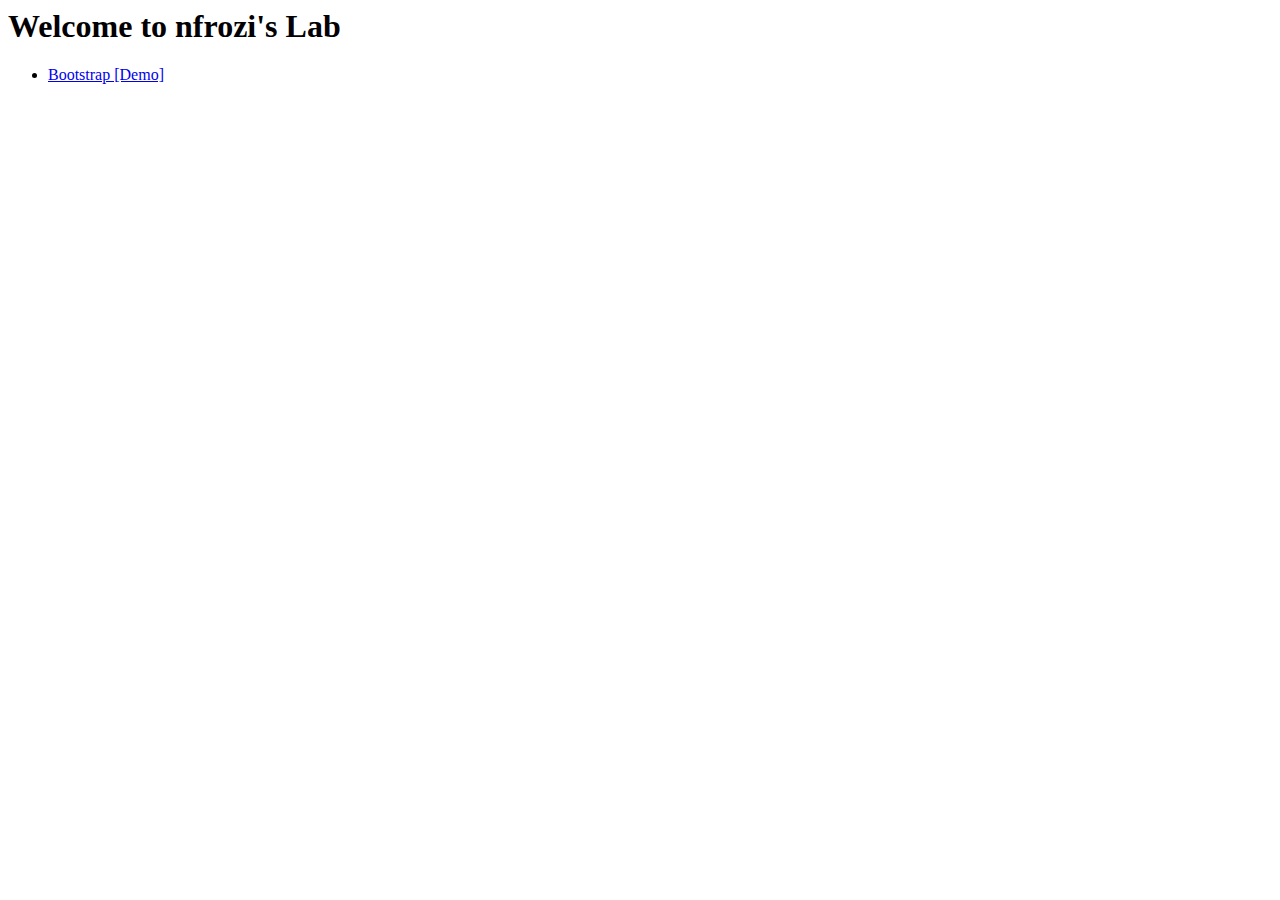
<file: index.html>
<html>
<head>
    <title>nfrozi's Lab</title>
</head>
<body>
    <h1>Welcome to nfrozi's Lab</h1>
    <!-- just testing -->
    <ul>
		<li>
			<a href="https://nfrozi.github.io/demo/proyekboot"
			   target="_blank">
				Bootstrap [Demo]
			</a>
		</li>
    </ul>
</body>
</html>
</file>
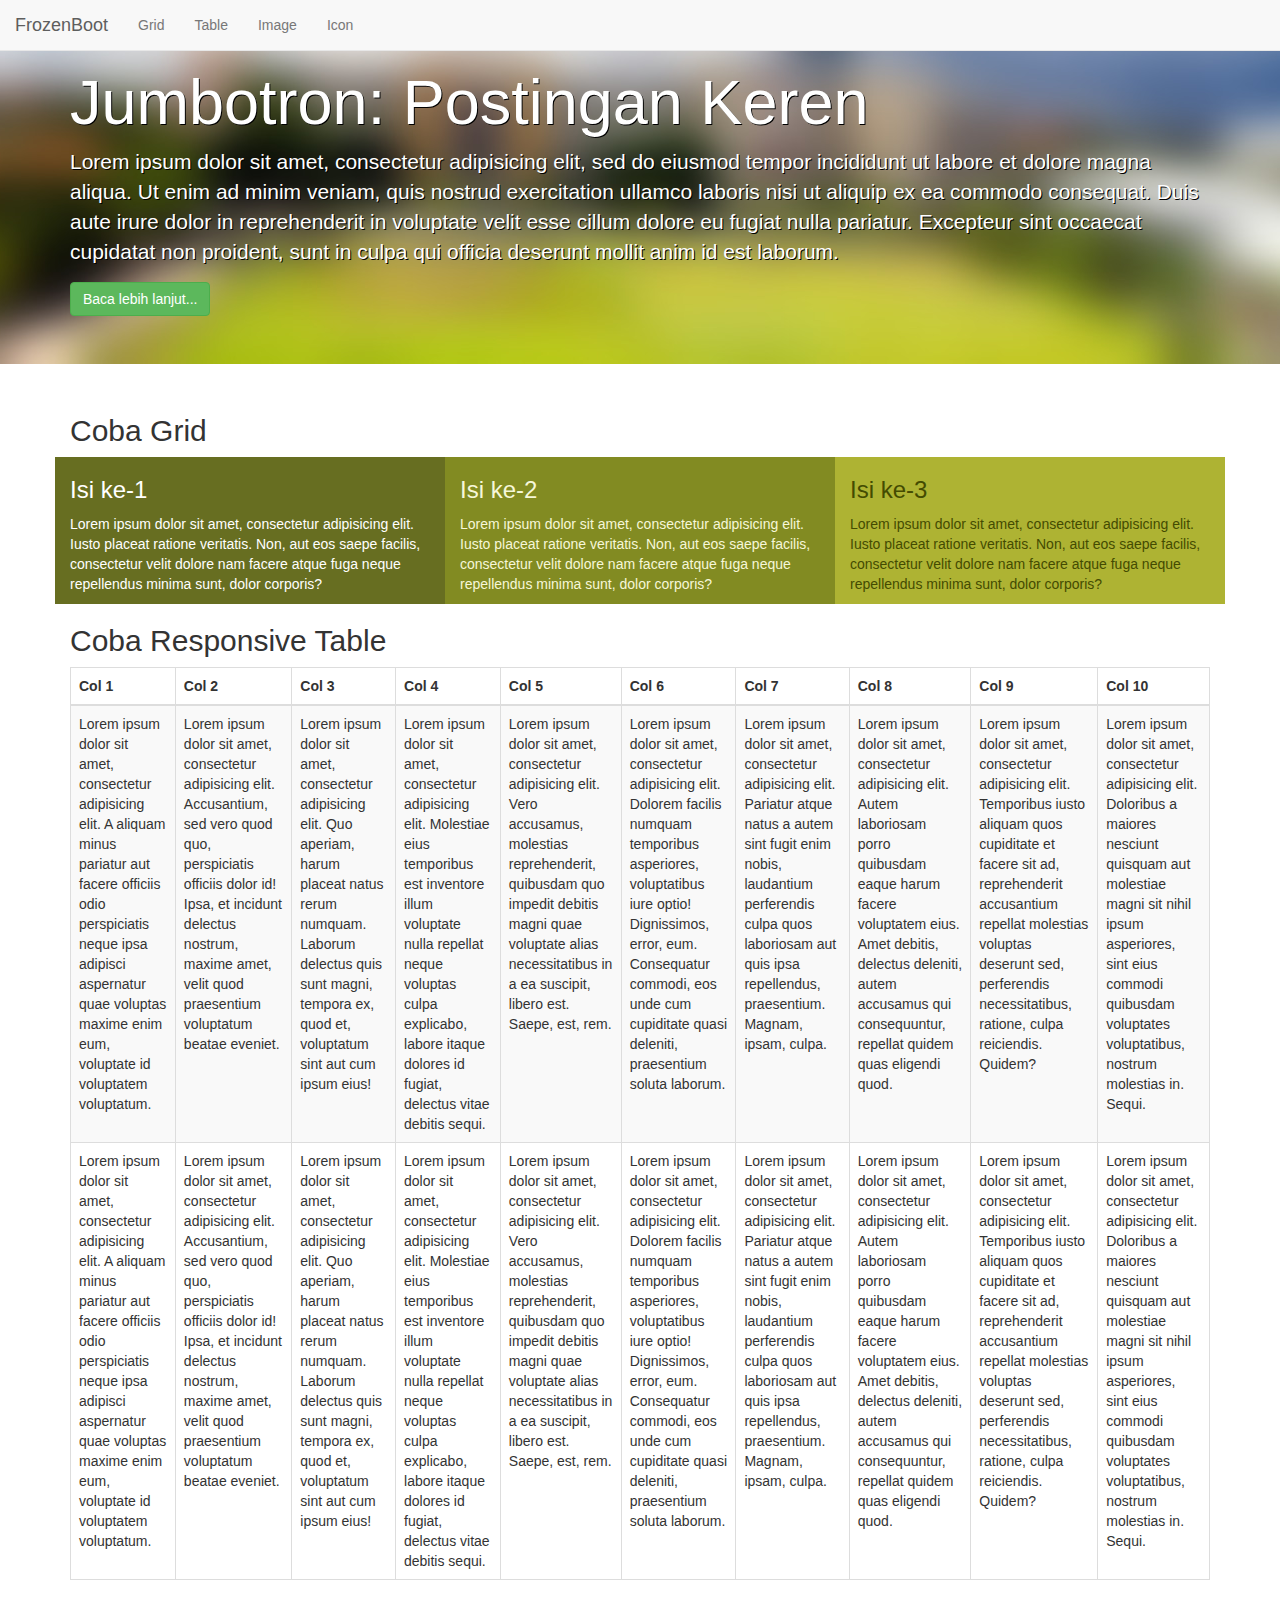
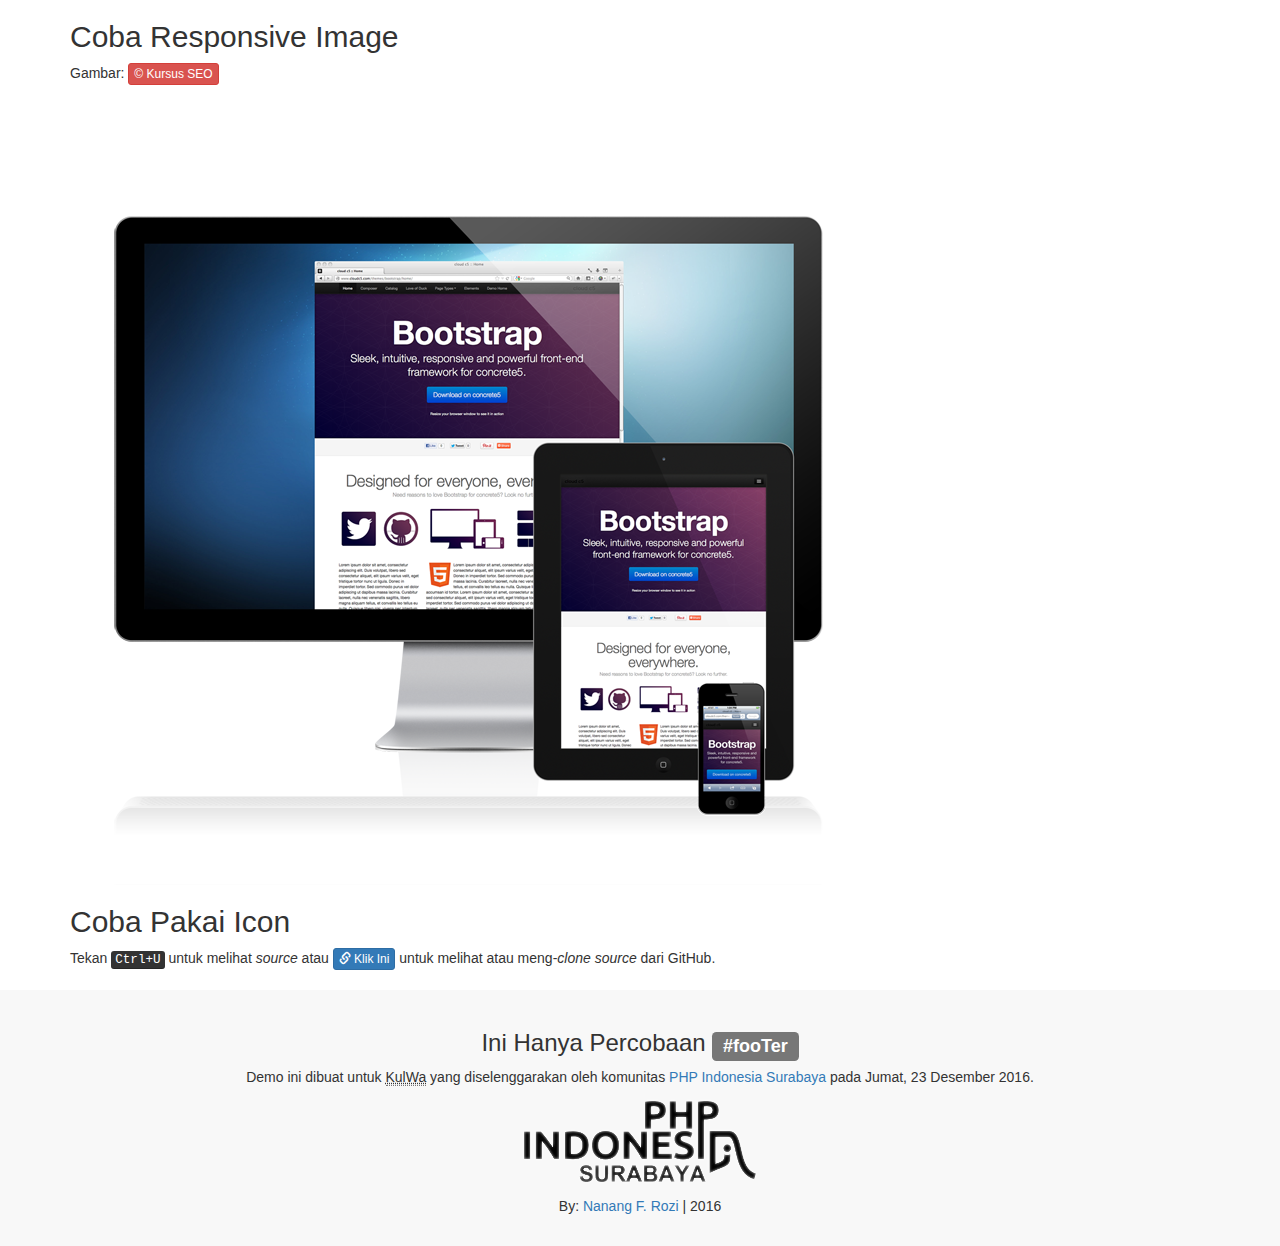
<file: demo/proyekboot/index.html>
<!DOCTYPE html>
<html>
    <head>
        <meta charset="utf-8">
        <meta name="viewport"
              content="width=device-width, initial-scale=1.0, maximum-scale=1.0, user-scalable=no">
        <meta name="author" content="Nanang F. Rozi">
        <link rel="icon" type="image/x-icon" href="assets/images/favicon.ico">
        <title>FrozenBoot - Coba Bootstrap</title>
        <link rel="stylesheet" href="libs/bootstrap/css/bootstrap.min.css">
        <link rel="stylesheet" href="assets/css/style.css">
        <script src="libs/jquery-3.1.1.min.js" charset="utf-8"></script>
        <script src="libs/bootstrap/js/bootstrap.min.js" charset="utf-8"></script>
    </head>
    <body>
        <nav class="navbar navbar-default navbar-fixed-top">
            <div class="container-fluid">
                <!-- Brand taruh samping kiri -->
                <a class="navbar-brand" href="#">FrozenBoot</a>
                <!-- Untuk menampilkan toggle button -->
                <div class="navbar-header">
                    <button type="button" class="navbar-toggle"
                            data-toggle="collapse" data-target="#menu-items">
                        <span class="icon-bar"></span>
                        <span class="icon-bar"></span>
                        <span class="icon-bar"></span>
                    </button>
                </div>
                <!-- Untuk item menunya di sini, pakai ul > li > a -->
                <div class="collapse navbar-collapse" id="menu-items">
                    <ul class="nav navbar-nav">
                        <li><a href="#grid">Grid</a></li>
                        <li><a href="#responsive-table">Table</a></li>
                        <li><a href="#responsive-image">Image</a></li>
                        <li><a href="#icon">Icon</a></li>
                    </ul>
                </div>
            </div>
        </nav>

        <div class="jumbotron">
            <div class="container">
                <h1>Jumbotron: Postingan Keren</h1>
                <p>
                    Lorem ipsum dolor sit amet, consectetur adipisicing elit, sed do eiusmod tempor incididunt ut labore et dolore magna aliqua. Ut enim ad minim veniam, quis nostrud exercitation ullamco laboris nisi ut aliquip ex ea commodo consequat. Duis aute irure dolor in reprehenderit in voluptate velit esse cillum dolore eu fugiat nulla pariatur. Excepteur sint occaecat cupidatat non proident, sunt in culpa qui officia deserunt mollit anim id est laborum.
                </p>
                <button type="button" name="button" class="btn btn-success">
                    Baca lebih lanjut...
                </button>
            </div>
        </div>

        <div class="container">
            <h2 id="grid">Coba Grid</h2>
            <div class="row withbg">
                <div class="col-md-4 col-sm-12 col-xs-6">
                    <h3>Isi ke-1</h3>
                    <p>
                        Lorem ipsum dolor sit amet, consectetur adipisicing elit. Iusto placeat ratione veritatis. Non, aut eos saepe facilis, consectetur velit dolore nam facere atque fuga neque repellendus minima sunt, dolor corporis?
                    </p>
                </div>
                <div class="col-md-4 col-sm-12 col-xs-6">
                    <h3>Isi ke-2</h3>
                    <p>
                        Lorem ipsum dolor sit amet, consectetur adipisicing elit. Iusto placeat ratione veritatis. Non, aut eos saepe facilis, consectetur velit dolore nam facere atque fuga neque repellendus minima sunt, dolor corporis?
                    </p>
                </div>
                <div class="col-md-4 col-sm-12 col-xs-6">
                    <h3>Isi ke-3</h3>
                    <p>
                        Lorem ipsum dolor sit amet, consectetur adipisicing elit. Iusto placeat ratione veritatis. Non, aut eos saepe facilis, consectetur velit dolore nam facere atque fuga neque repellendus minima sunt, dolor corporis?
                    </p>
                </div>
            </div>
            <h2 id="responsive-table">Coba Responsive Table</h2>
            <div class="table-responsive">
                <table class="table table-striped table-bordered">
                    <thead>
                        <tr>
                            <th>Col 1</th>
                            <th>Col 2</th>
                            <th>Col 3</th>
                            <th>Col 4</th>
                            <th>Col 5</th>
                            <th>Col 6</th>
                            <th>Col 7</th>
                            <th>Col 8</th>
                            <th>Col 9</th>
                            <th>Col 10</th>
                        </tr>
                    </thead>
                    <tbody>
                        <tr>
                            <td>Lorem ipsum dolor sit amet, consectetur adipisicing elit. A aliquam minus pariatur aut facere officiis odio perspiciatis neque ipsa adipisci aspernatur quae voluptas maxime enim eum, voluptate id voluptatem voluptatum.</td>
                            <td>Lorem ipsum dolor sit amet, consectetur adipisicing elit. Accusantium, sed vero quod quo, perspiciatis officiis dolor id! Ipsa, et incidunt delectus nostrum, maxime amet, velit quod praesentium voluptatum beatae eveniet.</td>
                            <td>Lorem ipsum dolor sit amet, consectetur adipisicing elit. Quo aperiam, harum placeat natus rerum numquam. Laborum delectus quis sunt magni, tempora ex, quod et, voluptatum sint aut cum ipsum eius!</td>
                            <td>Lorem ipsum dolor sit amet, consectetur adipisicing elit. Molestiae eius temporibus est inventore illum voluptate nulla repellat neque voluptas culpa explicabo, labore itaque dolores id fugiat, delectus vitae debitis sequi.</td>
                            <td>Lorem ipsum dolor sit amet, consectetur adipisicing elit. Vero accusamus, molestias reprehenderit, quibusdam quo impedit debitis magni quae voluptate alias necessitatibus in a ea suscipit, libero est. Saepe, est, rem.</td>
                            <td>Lorem ipsum dolor sit amet, consectetur adipisicing elit. Dolorem facilis numquam temporibus asperiores, voluptatibus iure optio! Dignissimos, error, eum. Consequatur commodi, eos unde cum cupiditate quasi deleniti, praesentium soluta laborum.</td>
                            <td>Lorem ipsum dolor sit amet, consectetur adipisicing elit. Pariatur atque natus a autem sint fugit enim nobis, laudantium perferendis culpa quos laboriosam aut quis ipsa repellendus, praesentium. Magnam, ipsam, culpa.</td>
                            <td>Lorem ipsum dolor sit amet, consectetur adipisicing elit. Autem laboriosam porro quibusdam eaque harum facere voluptatem eius. Amet debitis, delectus deleniti, autem accusamus qui consequuntur, repellat quidem quas eligendi quod.</td>
                            <td>Lorem ipsum dolor sit amet, consectetur adipisicing elit. Temporibus iusto aliquam quos cupiditate et facere sit ad, reprehenderit accusantium repellat molestias voluptas deserunt sed, perferendis necessitatibus, ratione, culpa reiciendis. Quidem?</td>
                            <td>Lorem ipsum dolor sit amet, consectetur adipisicing elit. Doloribus a maiores nesciunt quisquam aut molestiae magni sit nihil ipsum asperiores, sint eius commodi quibusdam voluptates voluptatibus, nostrum molestias in. Sequi.</td>
                        </tr>
                        <tr>
                            <td>Lorem ipsum dolor sit amet, consectetur adipisicing elit. A aliquam minus pariatur aut facere officiis odio perspiciatis neque ipsa adipisci aspernatur quae voluptas maxime enim eum, voluptate id voluptatem voluptatum.</td>
                            <td>Lorem ipsum dolor sit amet, consectetur adipisicing elit. Accusantium, sed vero quod quo, perspiciatis officiis dolor id! Ipsa, et incidunt delectus nostrum, maxime amet, velit quod praesentium voluptatum beatae eveniet.</td>
                            <td>Lorem ipsum dolor sit amet, consectetur adipisicing elit. Quo aperiam, harum placeat natus rerum numquam. Laborum delectus quis sunt magni, tempora ex, quod et, voluptatum sint aut cum ipsum eius!</td>
                            <td>Lorem ipsum dolor sit amet, consectetur adipisicing elit. Molestiae eius temporibus est inventore illum voluptate nulla repellat neque voluptas culpa explicabo, labore itaque dolores id fugiat, delectus vitae debitis sequi.</td>
                            <td>Lorem ipsum dolor sit amet, consectetur adipisicing elit. Vero accusamus, molestias reprehenderit, quibusdam quo impedit debitis magni quae voluptate alias necessitatibus in a ea suscipit, libero est. Saepe, est, rem.</td>
                            <td>Lorem ipsum dolor sit amet, consectetur adipisicing elit. Dolorem facilis numquam temporibus asperiores, voluptatibus iure optio! Dignissimos, error, eum. Consequatur commodi, eos unde cum cupiditate quasi deleniti, praesentium soluta laborum.</td>
                            <td>Lorem ipsum dolor sit amet, consectetur adipisicing elit. Pariatur atque natus a autem sint fugit enim nobis, laudantium perferendis culpa quos laboriosam aut quis ipsa repellendus, praesentium. Magnam, ipsam, culpa.</td>
                            <td>Lorem ipsum dolor sit amet, consectetur adipisicing elit. Autem laboriosam porro quibusdam eaque harum facere voluptatem eius. Amet debitis, delectus deleniti, autem accusamus qui consequuntur, repellat quidem quas eligendi quod.</td>
                            <td>Lorem ipsum dolor sit amet, consectetur adipisicing elit. Temporibus iusto aliquam quos cupiditate et facere sit ad, reprehenderit accusantium repellat molestias voluptas deserunt sed, perferendis necessitatibus, ratione, culpa reiciendis. Quidem?</td>
                            <td>Lorem ipsum dolor sit amet, consectetur adipisicing elit. Doloribus a maiores nesciunt quisquam aut molestiae magni sit nihil ipsum asperiores, sint eius commodi quibusdam voluptates voluptatibus, nostrum molestias in. Sequi.</td>
                        </tr>
                    </tbody>
                </table>
            </div>
            <h2 id="responsive-image">Coba Responsive Image</h2>
            <caption>
                Gambar:
                <a href="http://kursus-seo.com/apa-itu-bootstrap"
                   class="btn btn-xs btn-danger" title="Klik untuk membuka"
                   target="_blank">
                    &copy; Kursus SEO
                </a>
            </caption>
            <img src="assets/images/apa-itu-bootstrap.png" class="img-responsive"
                 alt="Apa itu Bootstrap">

            <h2 id="icon">Coba Pakai Icon</h2>
            Tekan <kbd>Ctrl+U</kbd> untuk melihat <em>source</em> atau
            <a class="btn btn-primary btn-xs" target="_blank"
               href="//github.com/nfrozi/nfrozi.github.io/tree/master/demo/proyekboot">
               <span class="glyphicon glyphicon-link"></span>
               Klik Ini
            </a> untuk melihat atau meng-<em>clone</em> <em>source</em> dari
            GitHub.
        </div>

        <footer class="container-fluid">
            <h3>
                Ini Hanya Percobaan
                <span class="label label-default">#fooTer</span>
            </h3>
            <p>
                Demo ini dibuat untuk <abbr title="Kuliah via WA">KulWa</abbr>
                yang diselenggarakan oleh komunitas
                <a href="//fg-phpindosby.com" target="_blank">
                    PHP Indonesia Surabaya
                </a>
                pada Jumat, 23 Desember 2016.
            </p>
            <p>
                <img src="assets/images/phpindosby.png"
                     class="img-responsive center-block"
                     alt="PHP Indonesia">
            </p>
            <p>
                By: <a href="//fb.me/nfrozy" target="_blank">Nanang F. Rozi</a>
                | 2016
            </p>
        </footer>
    </body>
</html>
</file>
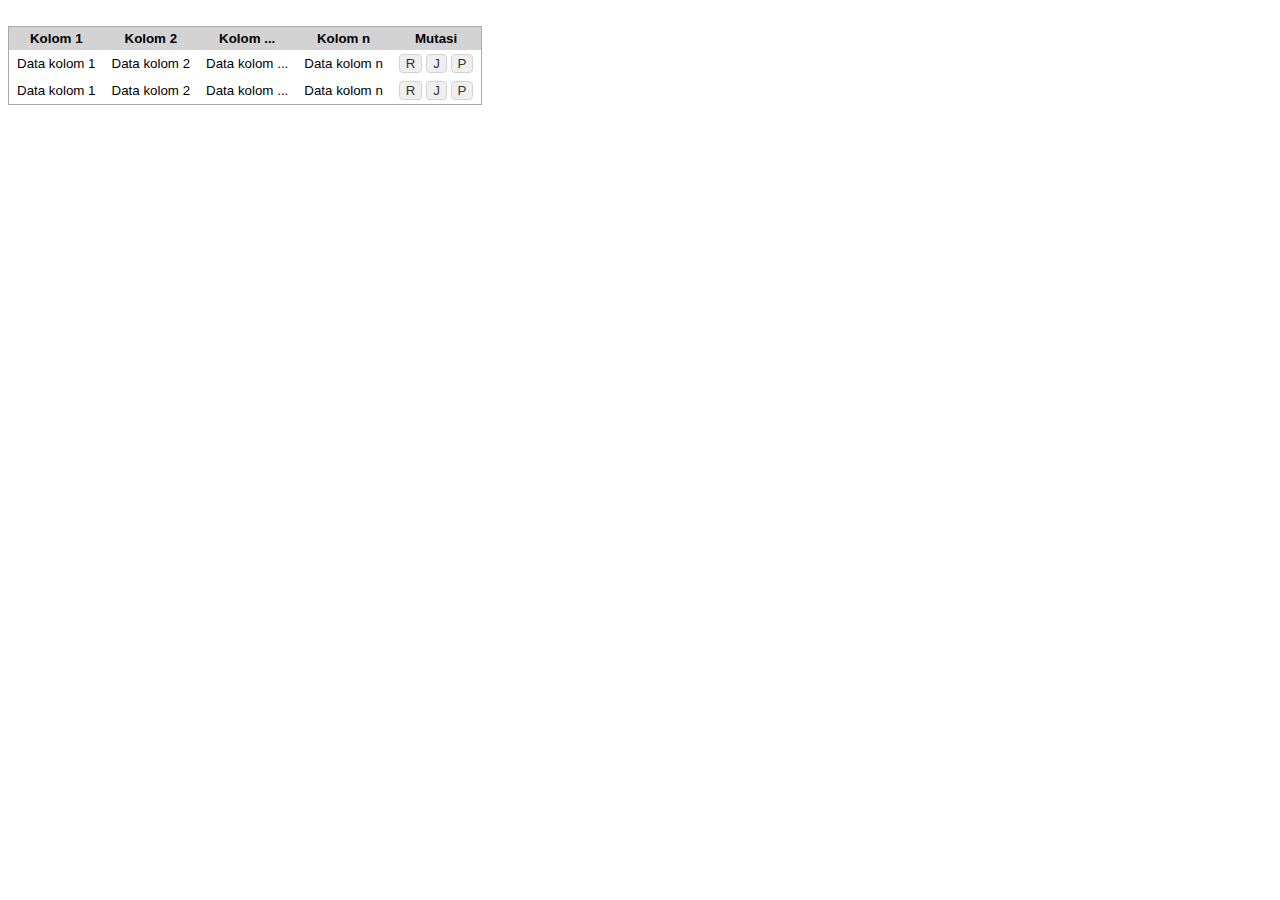
<file: naj/rekap_w_mutasi.html>
<!DOCTYPE html>
<html>
    <head>
        <title>Rekapitulasi Aset</title>
        <style>
            table {
                border: 1px solid #aaa;
                font: 10pt sans-serif;
                border-collapse: collapse;
            }
            table td, table th {
                padding: 4px 8px;
            }
            table thead {
                background: lightgray;
            }
            table tfoot {
                background: whitesmoke;
                text-align: right;
            }
            button {
                border: 1px solid lightgray;
                border-radius: 4px;
                color: #333;
            }
            button.main {
                background: rgb(78, 105, 162);
                font-weight: normal;
                color: white;
                border: 1px solid lightblue;
            }
            .processed {
                color: maroon;
                background: palegoldenrod;
            }
        </style>
    </head>
    <body>
        <form id="mutasi-p" style="display: none">
            <table>
                <thead>
                    <td colspan="2">
                        Form Pindah Unit
                    </td>
                </thead>
                <tbody>
                    <tr>
                        <td class="label">
                            <label>Unit Asal</label>
                        </td>
                        <td>
                            :
                            <select>
                                <option value="0">Pilih:</option>
                                <option value="">Q</option>
                                <option value="" selected>CG</option>
                            </select>
                        </td>
                    </tr>
                    <tr>
                        <td class="label">
                            <label>Unit Tujuan</label>
                        </td>
                        <td>
                            :
                            <select>
                                <option value="0">Pilih:</option>
                                <option value="">Q</option>
                                <option value="">CG</option>
                            </select>
                        </td>
                    </tr>
                </tbody>
                <tfoot>
                    <tr>
                        <td colspan="2">
                            <button type="button" class="main">Pindah</button>
                            <button type="button">Batal</button>
                        </td>
                    </tr>
                </tfoot>
            </table>
        </form>
        <br />
        
        <table>
            <thead>
                <tr>
                    <th>Kolom 1</th>
                    <th>Kolom 2</th>
                    <th>Kolom ...</th>
                    <th>Kolom n</th>
                    <th>Mutasi</th>
                </tr>
            </thead>
            <tbody>
                <tr>
                    <td>Data kolom 1</td>
                    <td>Data kolom 2</td>
                    <td>Data kolom ...</td>
                    <td>Data kolom n</td>
                    <td style="text-align: center">
                        <button class="mutasi-r" type="button"
                                title="Rusak - Buang">R</button>
                        <button class="mutasi-j" type="button"
                                title="Jual">J</button>
                        <button class="mutasi-p" type="button"
                                title="Pindah Unit">P</button>
                    </td>
                </tr>
                <tr>
                    <td>Data kolom 1</td>
                    <td>Data kolom 2</td>
                    <td>Data kolom ...</td>
                    <td>Data kolom n</td>
                    <td style="text-align: center">
                        <button class="mutasi-r" type="button"
                                title="Rusak - Buang">R</button>
                        <button class="mutasi-j" type="button"
                                title="Jual">J</button>
                        <button class="mutasi-p" type="button"
                                title="Pindah Unit">P</button>
                    </td>
                </tr>
            </tbody>
        </table>
    </body>
    
    <script src="http://code.jquery.com/jquery-2.0.3.min.js"></script>
    
    <script>
        $(document).ready(function() {
            $('button.mutasi-p').click(function() {
                $('table tr.processed').removeClass('processed');
                $(this).parents('tr').addClass('processed');
                $('form#mutasi-p').show(500);
            });
            
            $('form#mutasi-p button').click(function() {
                $(this).parents('form').hide(500);
                $('table tr.processed').removeClass('processed');
            });
        });
    </script>
</html>
</file>
<file: demo/proyekboot/assets/css/style.css>
/* My Custom Style */
.withbg div:nth-child(1) {
    background: #676E21;
    color: #FFFFFF;
}
.withbg div:nth-child(2) {
    background: #828B22;
    color: #F6F7D8;
}
.withbg div:nth-child(3) {
    background: #AEB333;
    color: #444B01;
}
footer {
    background: #F8F8F8;
    margin-top: 20px;
    padding: 20px;
    text-align: center;
}
.jumbotron {
    background: #FFFFFF url("../images/itats.jpg") center center;
    background-size: cover;
    color: white;
    text-shadow: 1px 1px black;
}
</file>
